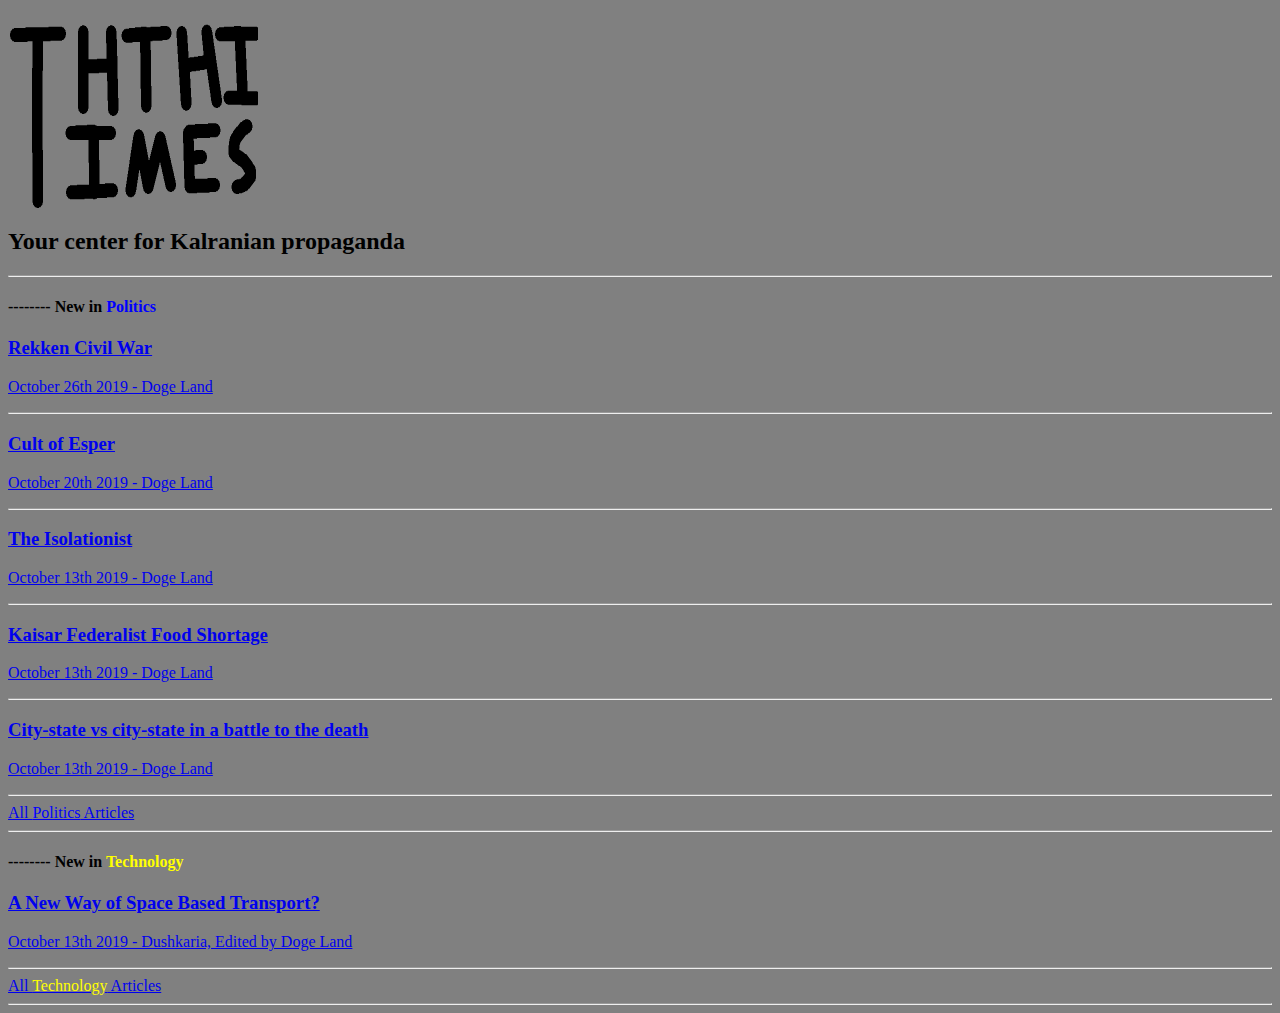
<file: index.html>
<html>
<head>
	<title>ththi times - home</title>
</head>
<body>
	
	<nav>
		<a href="index.html"><img src="images/logo.png" height="200" width="250"></a>
		<link rel="stylesheet" href="styles/main.css">
		<h2>Your center for Kalranian propaganda</h2>
		<hr>
	</nav>
	
	<h4>-------- New in <span class="politics">Politics</span></h4>
	
	<div class="rekken_civil_war.1"><a href="politics/articles/102619_01.html"><h3>Rekken Civil War</h3>
	<p>October 26th 2019 - Doge Land</p></a></div>
	
	<hr>
	
	<div class="cult_of_esper.1"><a href="politics/articles/102019_01.html"><h3>Cult of Esper</h3>
	<p>October 20th 2019 - Doge Land</p></a></div>
	
	<hr>
	
	<div class="the_isolationist.1"><a href="politics/articles/101319_01.html"><h3>The Isolationist</h3>
	<p>October 13th 2019 - Doge Land</p></a></div>
	
	<hr>
	
	<div class="kf_food_shortage.1"><a href="politics/articles/101319_02.html"><h3>Kaisar Federalist Food Shortage</h3>
	<p>October 13th 2019 - Doge Land</p></a></div>
	
	<hr>
	
	<div class="cvc_battle_to_death.1"><a href="politics/articles/101319_03.html"><h3>City-state vs city-state in a battle to the death</h3>
	<p>October 13th 2019 - Doge Land</p></a></div>
	
	<hr>
	
	<a href="politics/index.html">All <span class="politics">Politics</span> Articles</a>
	
	<hr>
	
	<h4>-------- New in <span class="technology">Technology</span></h4>
	
	<div class="spacebasedtransport.1"><a href="technology/articles/101319_04.html"><h3>A New Way of Space Based Transport?</h3>
	<p>October 13th 2019 - Dushkaria, Edited by Doge Land</p></a></div>
	
	<hr>
	
	<a href="technology/index.html">All <span class="technology">Technology</span> Articles</a>
	
	<hr>
</body>
</html>
</file>
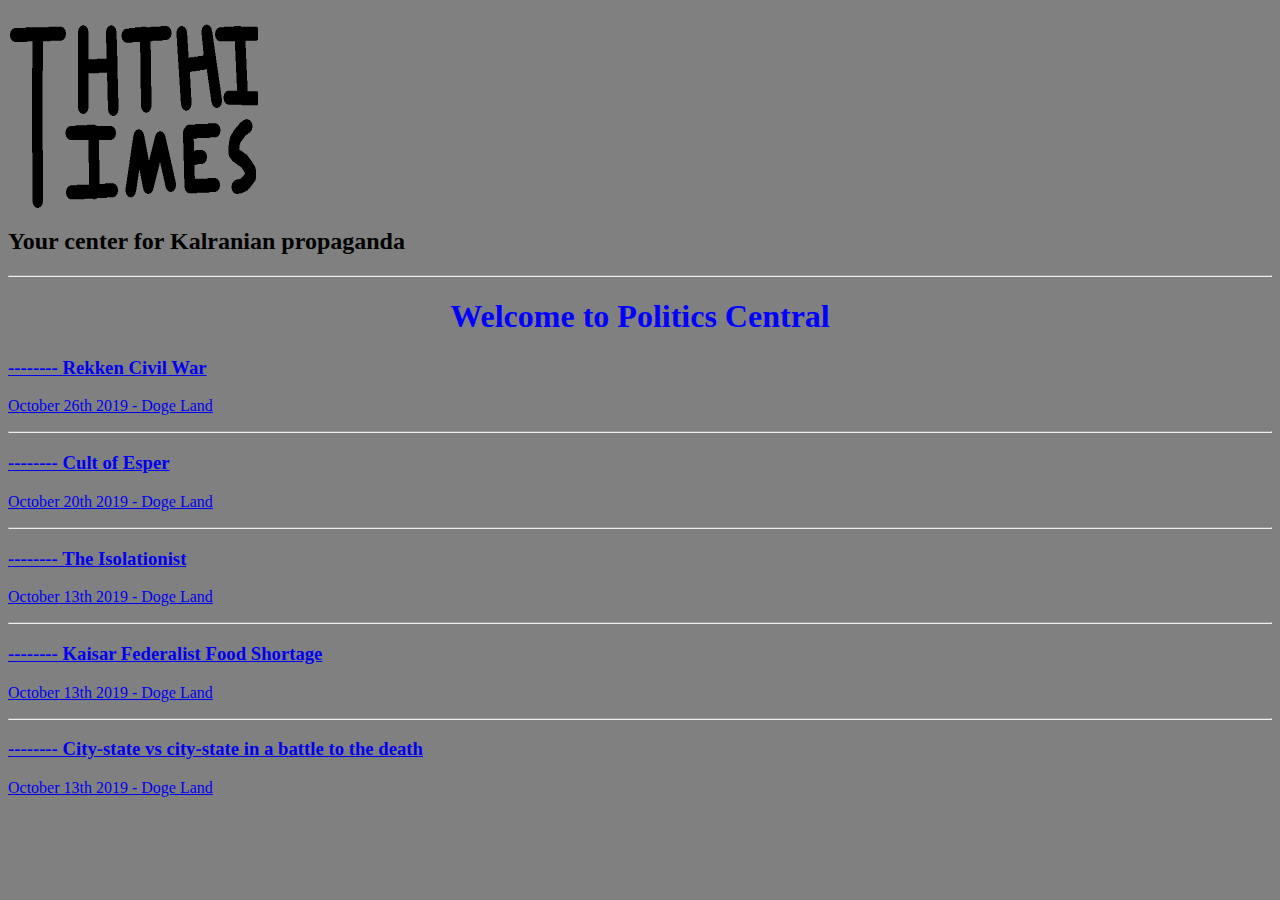
<file: politics/index.html>
<html>
<head>
	<title>ththi times - politics central</title>
</head>
<body>
	
	<nav>
		<a href="../index.html"><img src="../images/logo.png" height="200" width="250"></a>
		<link rel="stylesheet" href="../styles/main.css">
		<h2>Your center for Kalranian propaganda</h2>
		<hr>
	</nav>
	
	<center><h1><span class="politics">Welcome to Politics Central</span></h1></center>
	<div class="rekken_civil_war.1"><a href="articles/102619_01.html"><h3>-------- Rekken Civil War</h3>
	<p>October 26th 2019 - Doge Land</p></a></div>
	
	<hr>
	
	<div class="cult_of_esper.1"><a href="articles/102019_01.html"><h3>-------- Cult of Esper</h3>
	<p>October 20th 2019 - Doge Land</p></a></div>
	
	<hr>
	
	<div class="the_isolationist.1"><a href="articles/101319_01.html"><h3>-------- The Isolationist</h3>
	<p>October 13th 2019 - Doge Land</p></a></div>
	
	<hr>
	
	<div class="kf_food_shortage.1"><a href="articles/101319_02.html"><h3>-------- Kaisar Federalist Food Shortage</h3>
	<p>October 13th 2019 - Doge Land</p></a></div>
	
	<hr>
	
	<div class="cvc_battle_to_death.1"><a href="articles/101319_03.html"><h3>-------- City-state vs city-state in a battle to the death</h3>
	<p>October 13th 2019 - Doge Land</p></a></div>
</body>
</html>
</file>
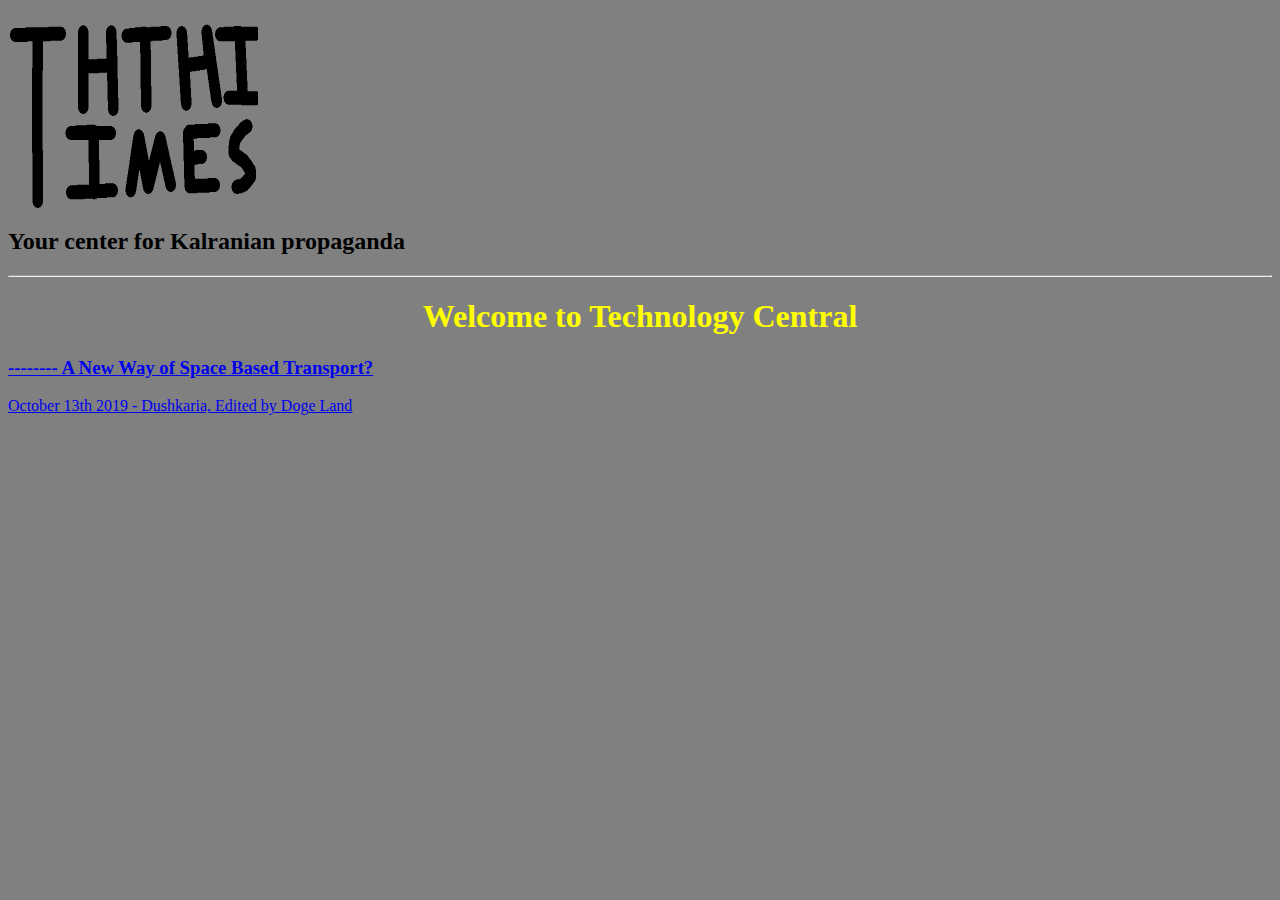
<file: technology/index.html>
<html>
<head>
	<title>ththi times - technology central</title>
</head>
<body>
	
	<nav>
		<a href="../index.html"><img src="../images/logo.png" height="200" width="250"></a>
		<link rel="stylesheet" href="../styles/main.css">
		<h2>Your center for Kalranian propaganda</h2>
		<hr>
	</nav>
	
	<center><h1><span class="technology">Welcome to Technology Central</span></h1></center>
	<div class="spacebasedtransport.1"><a href="articles/101319_04.html"><h3>-------- A New Way of Space Based Transport?</h3>
	<p>October 13th 2019 - Dushkaria, Edited by Doge Land</p></a></div>
</body>
</html>
</file>
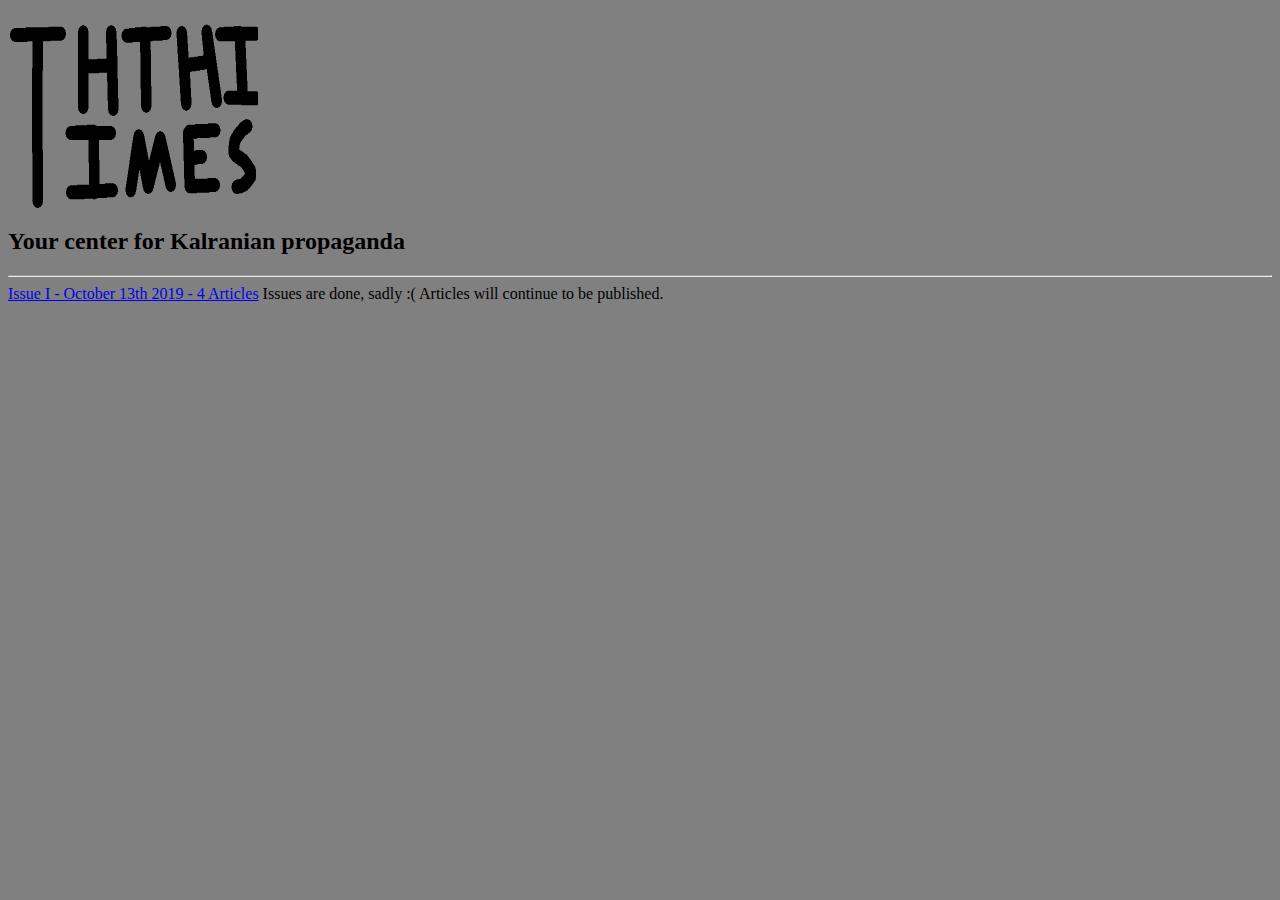
<file: issues.html>
<html>
<head>
	<title>ththi times - all issues</title>
</head>
<body>
	
	<nav>
		<a href="index.html"><img src="images/logo.png" height="200" width="250"></a>
		<link rel="stylesheet" href="styles/main.css">
		<h2>Your center for Kalranian propaganda</h2>
		<hr>
	</nav>
	
	<a class="reg_issue" id="issue1_list" href="https://www.nationstates.net/page=dispatch/id=1269641">Issue I - October 13th 2019 - 4 Articles</a>
	Issues are done, sadly :(
	Articles will continue to be published.
</body>
</html>
</file>
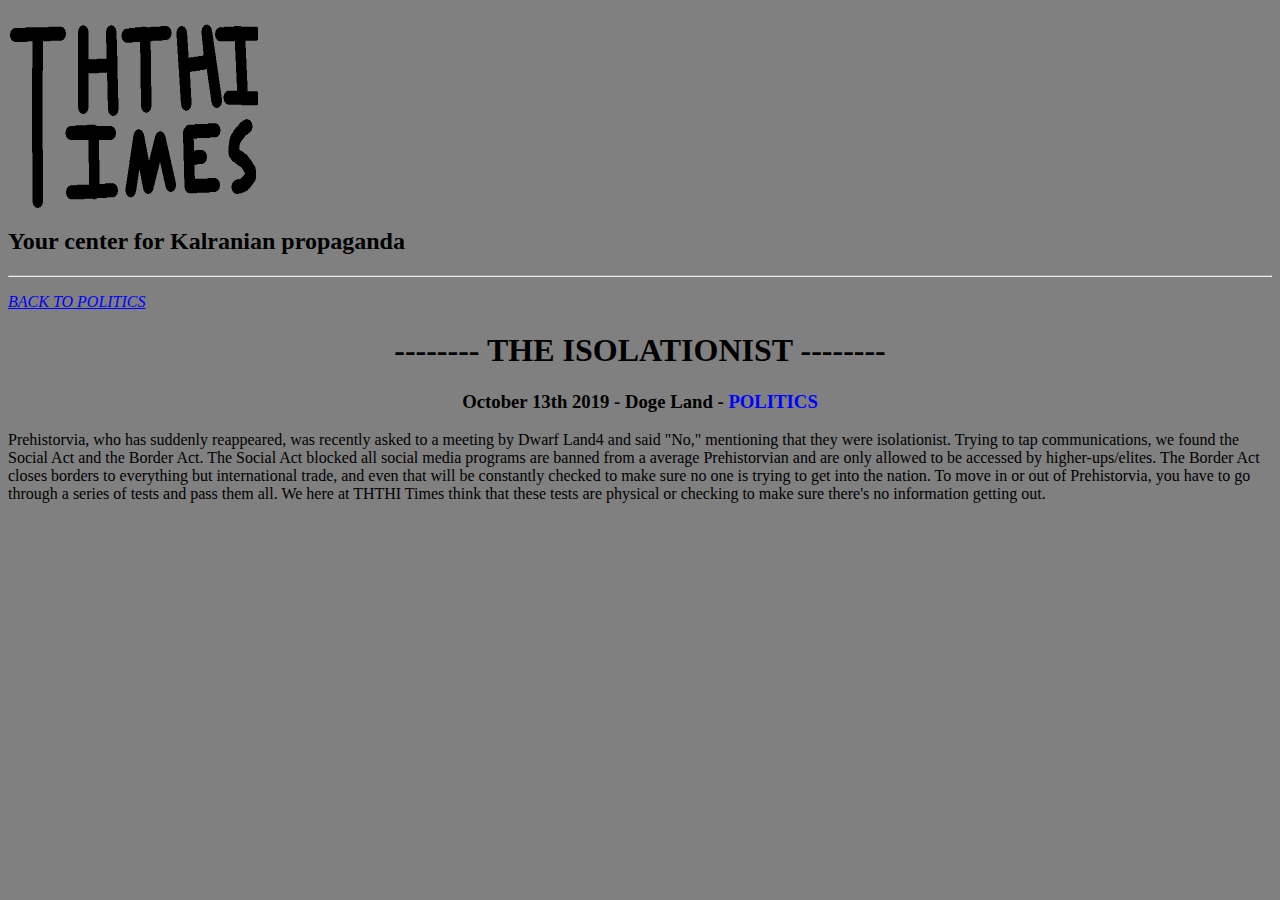
<file: politics/articles/101319_01.html>
<html>
<head>
	<title>ththi times - the isolationist - politics</title>
</head>
<body>
	
	<nav>
		<a href="../../index.html"><img src="../../images/logo.png" height="200" width="250"></a>
		<link rel="stylesheet" href="../../styles/main.css">
		<h2>Your center for Kalranian propaganda</h2>
		<hr>
	</nav>
	
	<p><em><a href="../index.html">BACK TO <span class="politics">POLITICS</span></a></em></p>
	
	<center><h1>-------- THE ISOLATIONIST --------</h1>
	<h3>October 13th 2019 - Doge Land - <span class="politics">POLITICS</span></h3></center>
	
	Prehistorvia, who has suddenly reappeared, was recently asked to a meeting by Dwarf Land4 and said "No," mentioning that they were isolationist. Trying to tap communications, we found the Social Act and the Border Act. The Social Act blocked all social media programs are banned from a average Prehistorvian and are only allowed to be accessed by higher-ups/elites. The Border Act closes borders to everything but international trade, and even that will be constantly checked to make sure no one is trying to get into the nation. To move in or out of Prehistorvia, you have to go through a series of tests and pass them all. We here at THTHI Times think that these tests are physical or checking to make sure there's no information getting out.
	
</body>
</html>
</file>
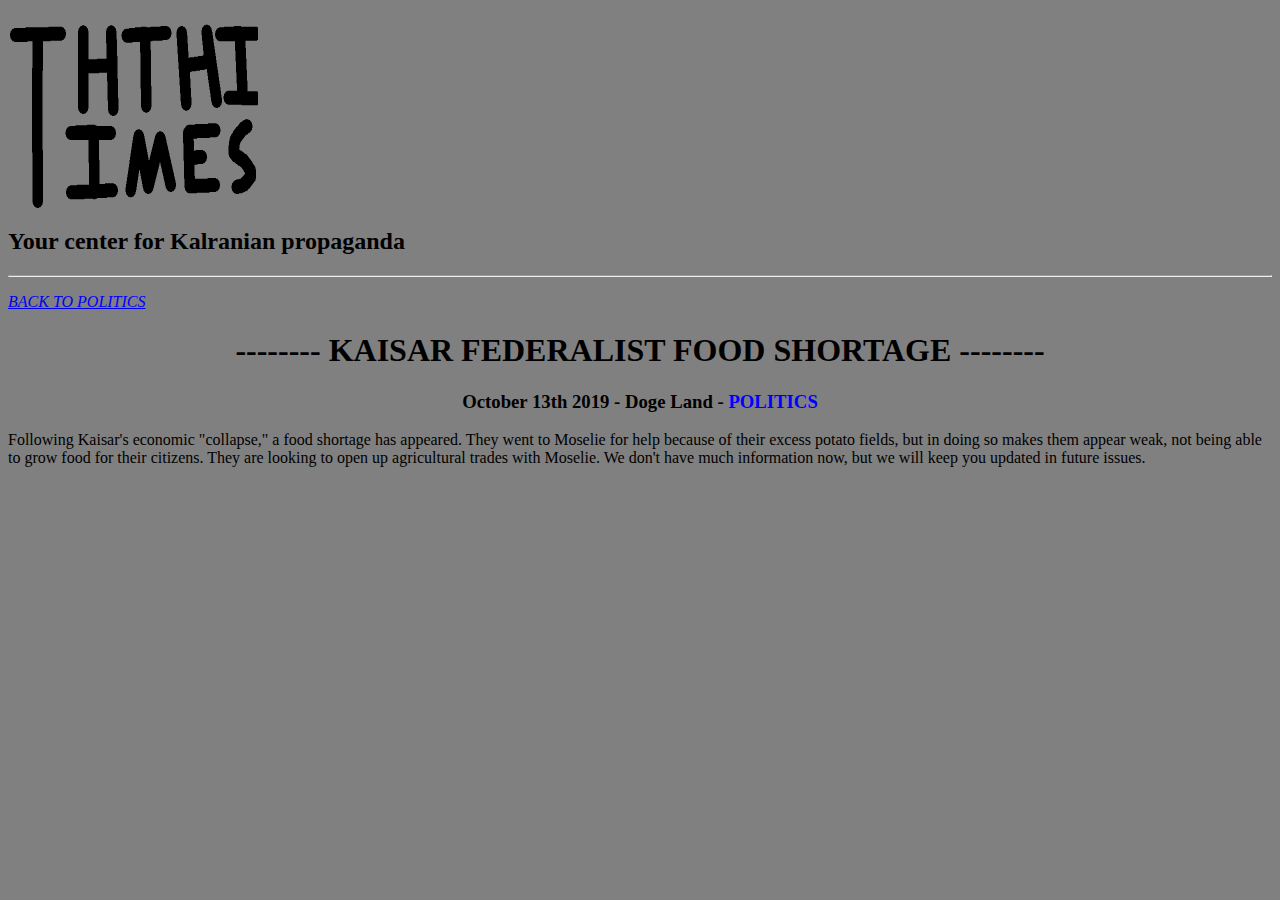
<file: politics/articles/101319_02.html>
<html>
<head>
	<title>ththi times - kaisar federalist food shortage - politics</title>
</head>
<body>
	
	<nav>
		<a href="../../index.html"><img src="../../images/logo.png" height="200" width="250"></a>
		<link rel="stylesheet" href="../../styles/main.css">
		<h2>Your center for Kalranian propaganda</h2>
		<hr>
	</nav>
	
	<p><em><a href="../index.html">BACK TO <span class="politics">POLITICS</span></a></em></p>
	
	<center><h1>-------- KAISAR FEDERALIST FOOD SHORTAGE --------</h1>
	<h3>October 13th 2019 - Doge Land - <span class="politics">POLITICS</span></h3></center>
	
	Following Kaisar's economic "collapse," a food shortage has appeared. They went to Moselie for help because of their excess potato fields, but in doing so makes them appear weak, not being able to grow food for their citizens. They are looking to open up agricultural trades with Moselie. We don't have much information now, but we will keep you updated in future issues.
	
</body>
</html>
</file>
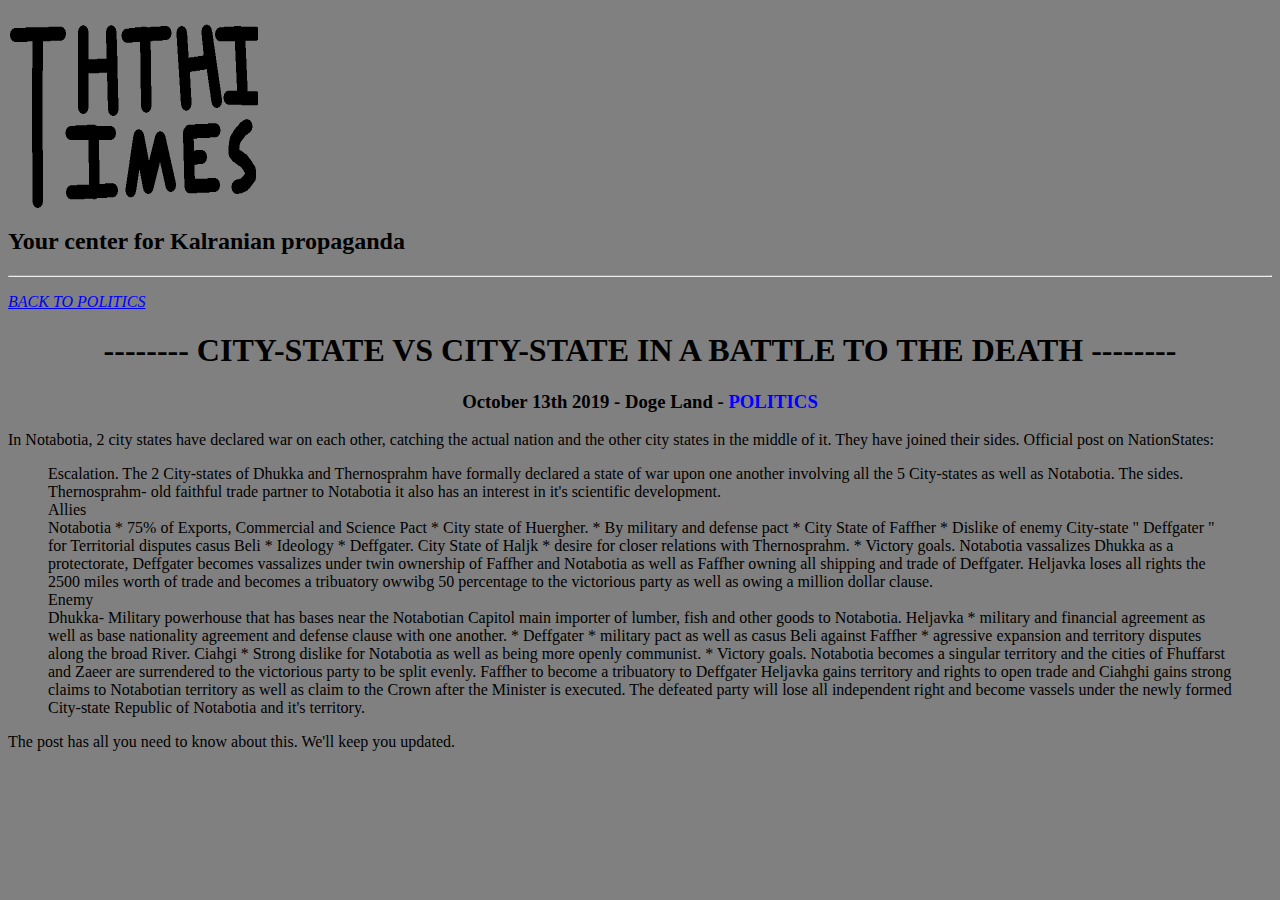
<file: politics/articles/101319_03.html>
<html>
<head>
	<title>ththi times - city-state vs city-state in a battle to the death - politics</title>
</head>
<body>
	
	<nav>
		<a href="../../index.html"><img src="../../images/logo.png" height="200" width="250"></a>
		<link rel="stylesheet" href="../../styles/main.css">
		<h2>Your center for Kalranian propaganda</h2>
		<hr>
	</nav>
	
	<p><em><a href="../index.html">BACK TO <span class="politics">POLITICS</span></a></em></p>
	
	<center><h1>-------- CITY-STATE VS CITY-STATE IN A BATTLE TO THE DEATH --------</h1>
	<h3>October 13th 2019 - Doge Land - <span class="politics">POLITICS</span></h3></center>
	
	In Notabotia, 2 city states have declared war on each other, catching the actual nation and the other city states in the middle of it. They have joined their sides. Official post on NationStates:
	<blockquote cite="https://www.nationstates.net/page=rmb/postid=36634456">
	Escalation.
The 2 City-states of Dhukka and Thernosprahm have formally declared a state of war upon one another involving all the 5 City-states as well as Notabotia. The sides.<br>

Thernosprahm- old faithful trade partner to Notabotia it also has an interest in it's scientific development.<br>

Allies<br>

Notabotia * 75% of Exports, Commercial and Science Pact *

City state of Huergher. * By military and defense pact *

City State of Faffher * Dislike of enemy City-state " Deffgater " for Territorial disputes casus Beli * Ideology * Deffgater.

City State of Haljk * desire for closer relations with Thernosprahm. *

Victory goals. Notabotia vassalizes Dhukka as a protectorate, Deffgater becomes vassalizes under twin ownership of Faffher and Notabotia as well as Faffher owning all shipping and trade of Deffgater. Heljavka loses all rights the 2500 miles worth of trade and becomes a tribuatory owwibg 50 percentage to the victorious party as well as owing a million dollar clause.
<br>
Enemy<br>

Dhukka- Military powerhouse that has bases near the Notabotian Capitol main importer of lumber, fish and other goods to Notabotia.

Heljavka * military and financial agreement as well as base nationality agreement and defense clause with one another. *

Deffgater * military pact as well as casus Beli against Faffher * agressive expansion and territory disputes along the broad River.

Ciahgi * Strong dislike for Notabotia as well as being more openly communist. *

Victory goals. Notabotia becomes a singular territory and the cities of Fhuffarst and Zaeer are surrendered to the victorious party to be split evenly. Faffher to become a tribuatory to Deffgater Heljavka gains territory and rights to open trade and Ciahghi gains strong claims to Notabotian territory as well as claim to the Crown after the Minister is executed. The defeated party will lose all independent right and become vassels under the newly formed City-state Republic of Notabotia and it's territory.</blockquote>
	The post has all you need to know about this. We'll keep you updated.
	
</body>
</html>
</file>
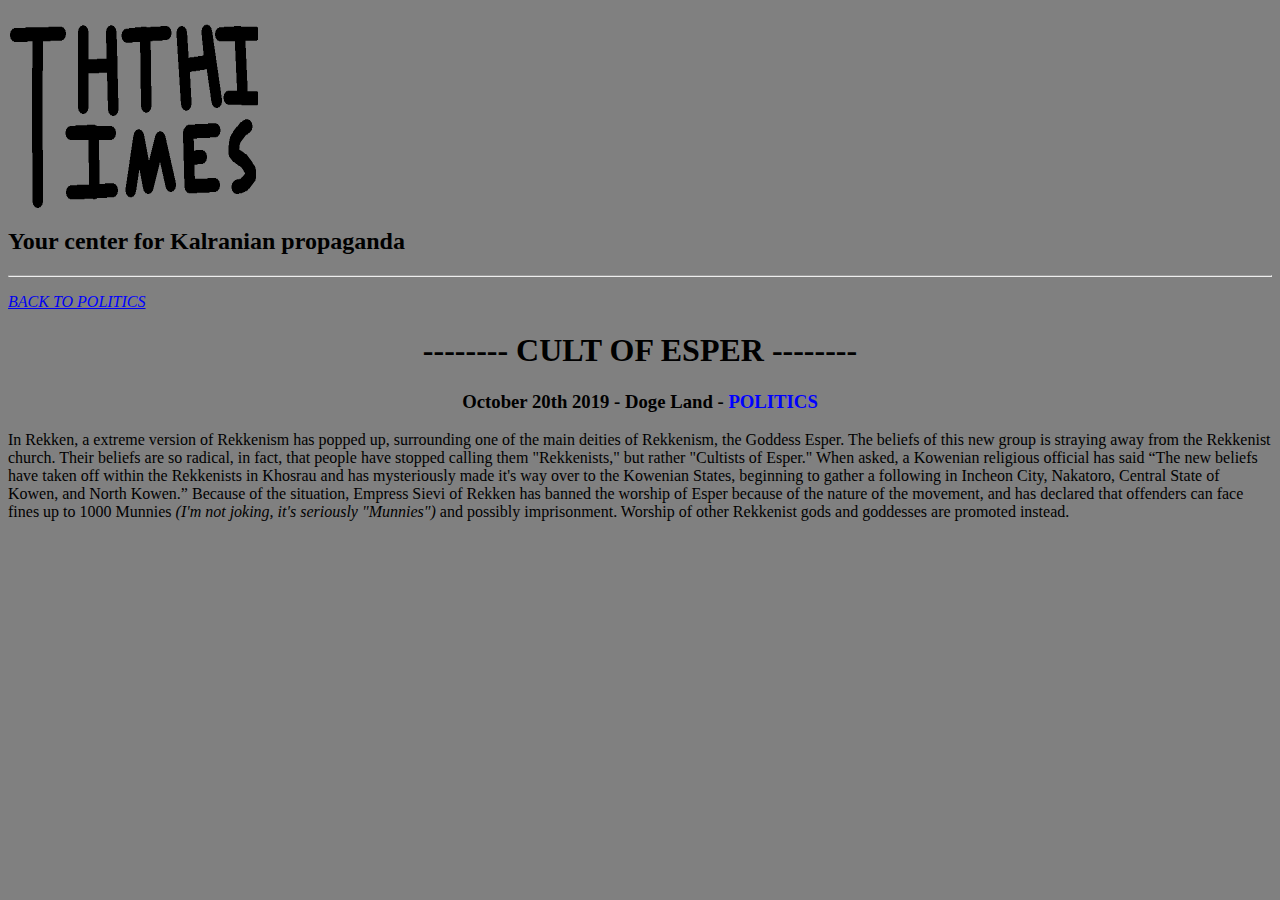
<file: politics/articles/102019_01.html>
<html>
<head>
	<title>ththi times - cult of esper - politics</title>
</head>
<body>
	
	<nav>
		<a href="../../index.html"><img src="../../images/logo.png" height="200" width="250"></a>
		<link rel="stylesheet" href="../../styles/main.css">
		<h2>Your center for Kalranian propaganda</h2>
		<hr>
	</nav>
	
	<p><em><a href="../index.html">BACK TO <span class="politics">POLITICS</span></a></em></p>
	
	<center><h1>-------- CULT OF ESPER --------</h1>
	<h3>October 20th 2019 - Doge Land - <span class="politics">POLITICS</span></h3></center>
	
	In Rekken, a extreme version of Rekkenism has popped up, surrounding one of the main deities of Rekkenism, the Goddess Esper. The beliefs of this new group is straying away from the Rekkenist church. Their beliefs are so radical, in fact, that people have stopped calling them "Rekkenists," but rather "Cultists of Esper." When asked, a Kowenian religious official has said <q>The new beliefs have taken off within the Rekkenists in Khosrau and has mysteriously made it's way over to the Kowenian States, beginning to gather a following in Incheon City, Nakatoro, Central State of Kowen, and North Kowen.</q> Because of the situation, Empress Sievi of Rekken has banned the worship of Esper because of the nature of the movement, and has declared that offenders can face fines up to 1000 Munnies <em>(I'm not joking, it's seriously "Munnies")</em> and possibly imprisonment. Worship of other Rekkenist gods and goddesses are promoted instead.
	
</body>
</html>
</file>
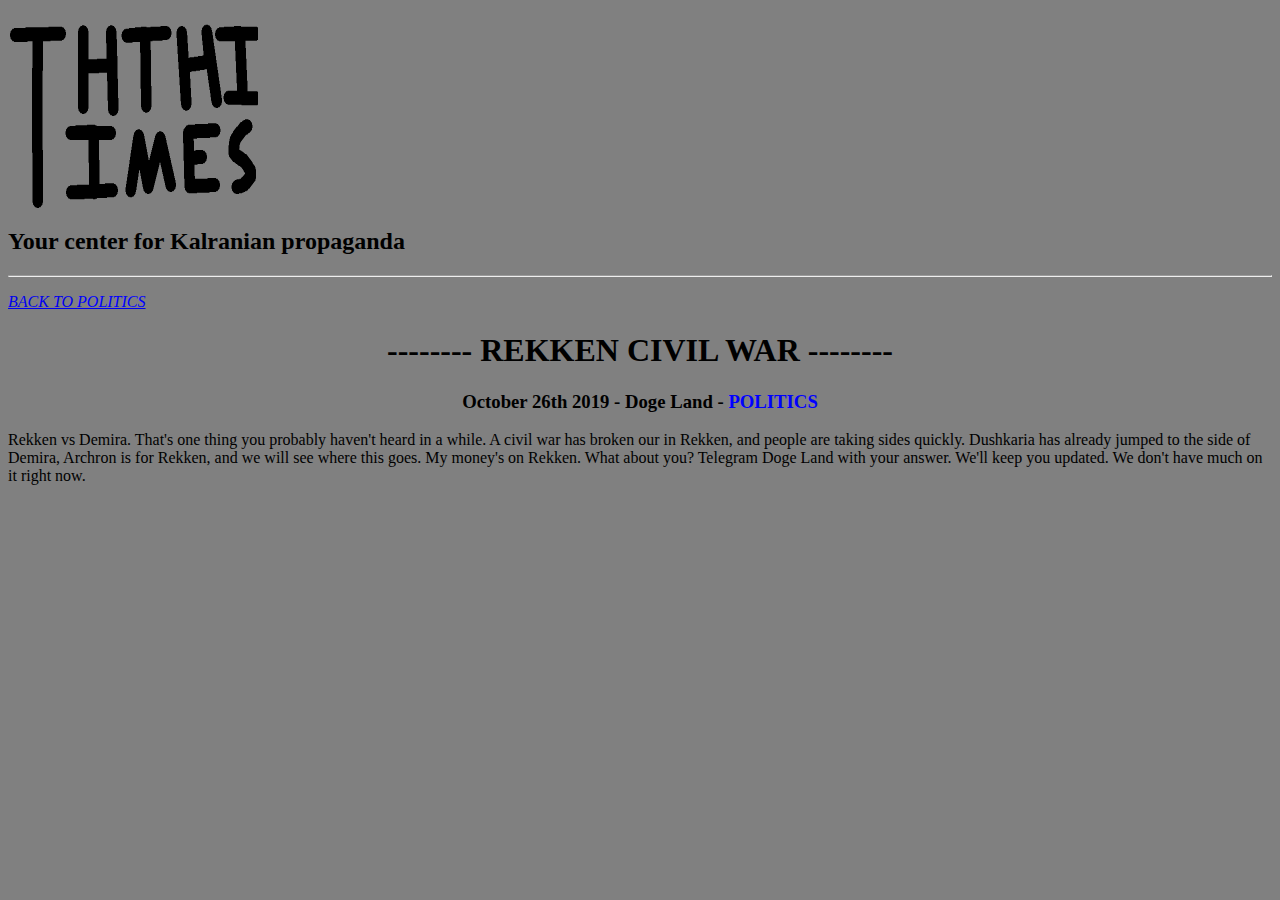
<file: politics/articles/102619_01.html>
<html>
<head>
	<title>ththi times - rekken civil war - politics</title>
</head>
<body>
	
	<nav>
		<a href="../../index.html"><img src="../../images/logo.png" height="200" width="250"></a>
		<link rel="stylesheet" href="../../styles/main.css">
		<h2>Your center for Kalranian propaganda</h2>
		<hr>
	</nav>
	
	<p><em><a href="../index.html">BACK TO <span class="politics">POLITICS</span></a></em></p>
	
	<center><h1>-------- REKKEN CIVIL WAR --------</h1>
	<h3>October 26th 2019 - Doge Land - <span class="politics">POLITICS</span></h3></center>
	
	Rekken vs Demira. That's one thing you probably haven't heard in a while. A civil war has broken our in Rekken, and people are taking sides quickly. Dushkaria has already jumped to the side of Demira, Archron is for Rekken, and we will see where this goes. My money's on Rekken. What about you? Telegram Doge Land with your answer. We'll keep you updated. We don't have much on it right now.
	
</body>
</html>
</file>
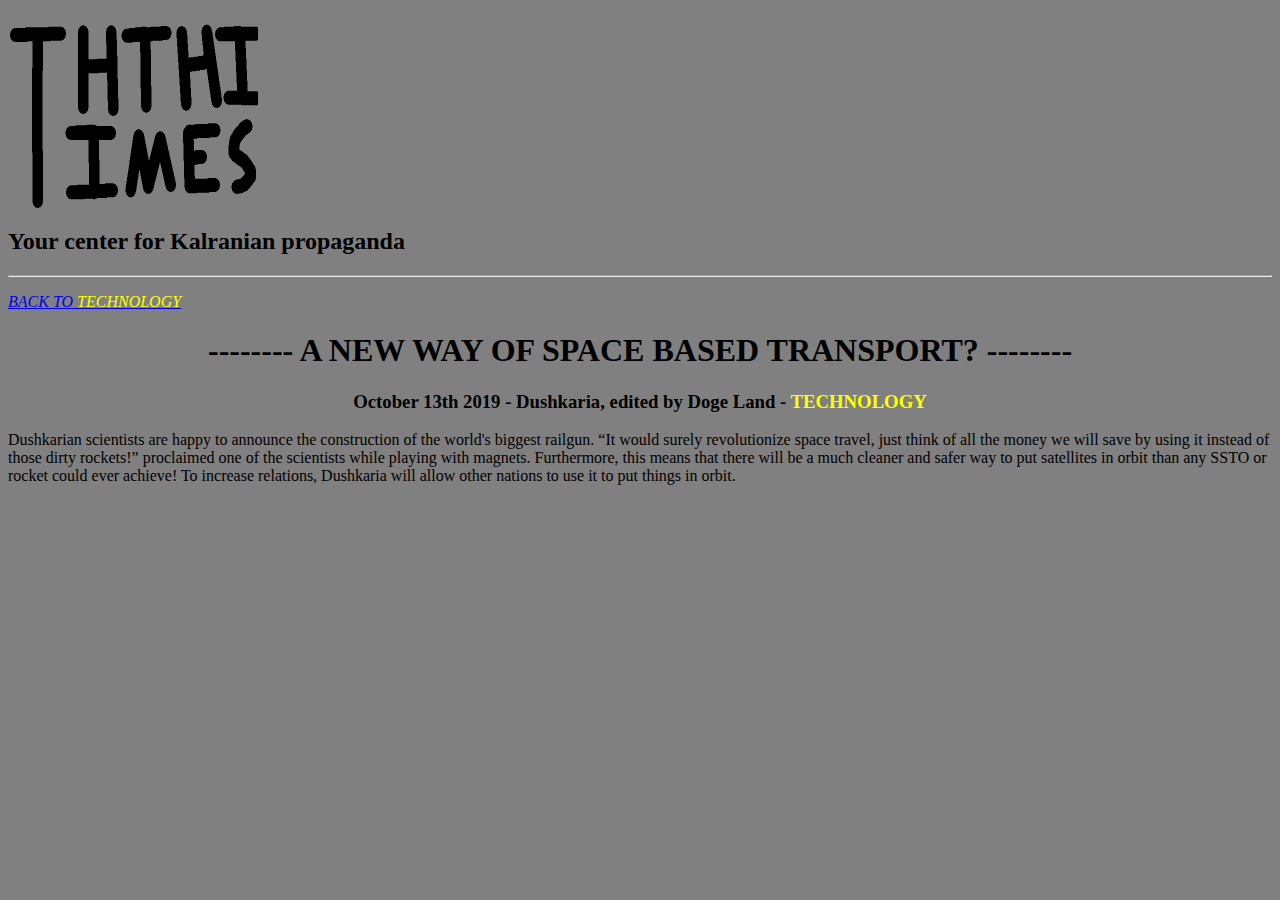
<file: technology/articles/101319_04.html>
<html>
<head>
	<title>ththi times - a new way of space based transport? - politics</title>
</head>
<body>
	
	<nav>
		<a href="../../index.html"><img src="../../images/logo.png" height="200" width="250"></a>
		<link rel="stylesheet" href="../../styles/main.css">
		<h2>Your center for Kalranian propaganda</h2>
		<hr>
	</nav>
	
	<p><em><a href="../index.html">BACK TO <span class="technology">TECHNOLOGY</span></a></em></p>
	
	<center><h1>-------- A NEW WAY OF SPACE BASED TRANSPORT? --------</h1>
	<h3>October 13th 2019 - Dushkaria, edited by Doge Land - <span class="technology">TECHNOLOGY</span></h3></center>
	
	Dushkarian scientists are happy to announce the construction of the world's biggest railgun. <q>It would surely revolutionize space travel, just think of all the money we will save by using it instead of those dirty rockets!</q> proclaimed one of the scientists while playing with magnets. Furthermore, this means that there will be a much cleaner and safer way to put satellites in orbit than any SSTO or rocket could ever achieve! To increase relations, Dushkaria will allow other nations to use it to put things in orbit.
	
</body>
</html>
</file>
<file: styles/main.css>
body {
	background: gray;
}

.politics {
	color: blue;
}

.technology {
	color: yellow;
}
</file>
